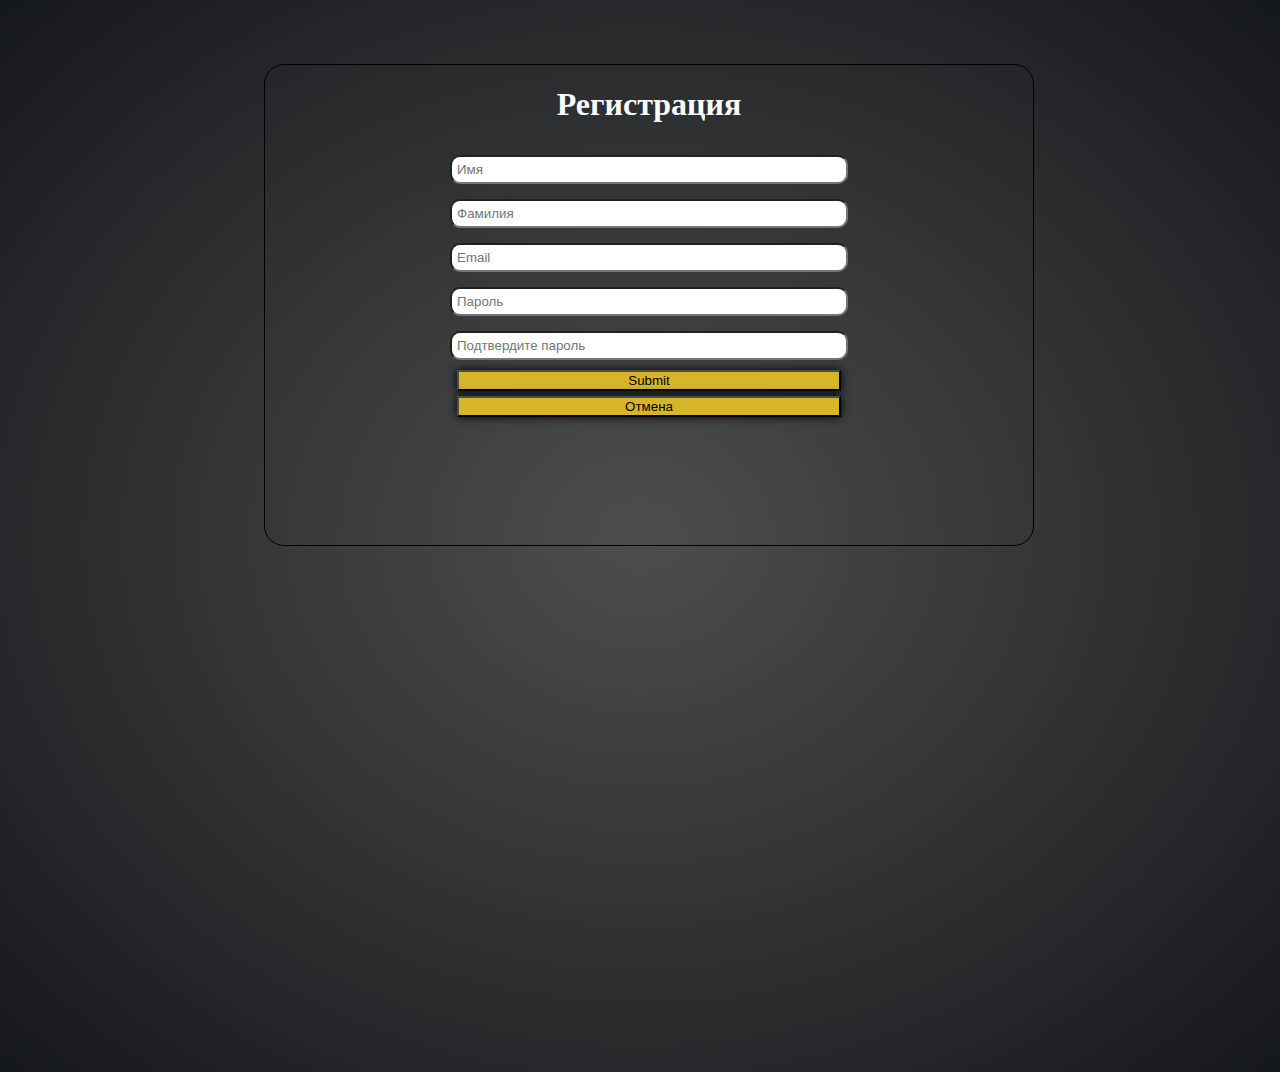
<file: a/Forma.html>
<!DOCTYPE html>
<html>
<head>
	<title>Зарегестрируйся!!!</title>
	<meta charset="utf-8">
	<link rel="stylesheet" type="text/css" href="Forma.css">
</head>
<body link="#000000" vlink="#000000" alink="#000000">

	<div class="content">
		<h1>Регистрация</h1>
		
			<input class="in" type="text" name="name" placeholder="Имя">
			<input class="in" type="text" name="sur_name" placeholder="Фамилия">
			<input class="in" type="email" name="log" placeholder="Email">
			<input class="in" type="password" name="pas" placeholder="Пароль">
			<input class="in" type="password" name="pas" placeholder="Подтвердите пароль">
			<button class="button_1">Submit</button>
			<button class="button_1"><a href="index.html">Отмена</a></button>
			


		
	</div>
</body>
</html>
</file>
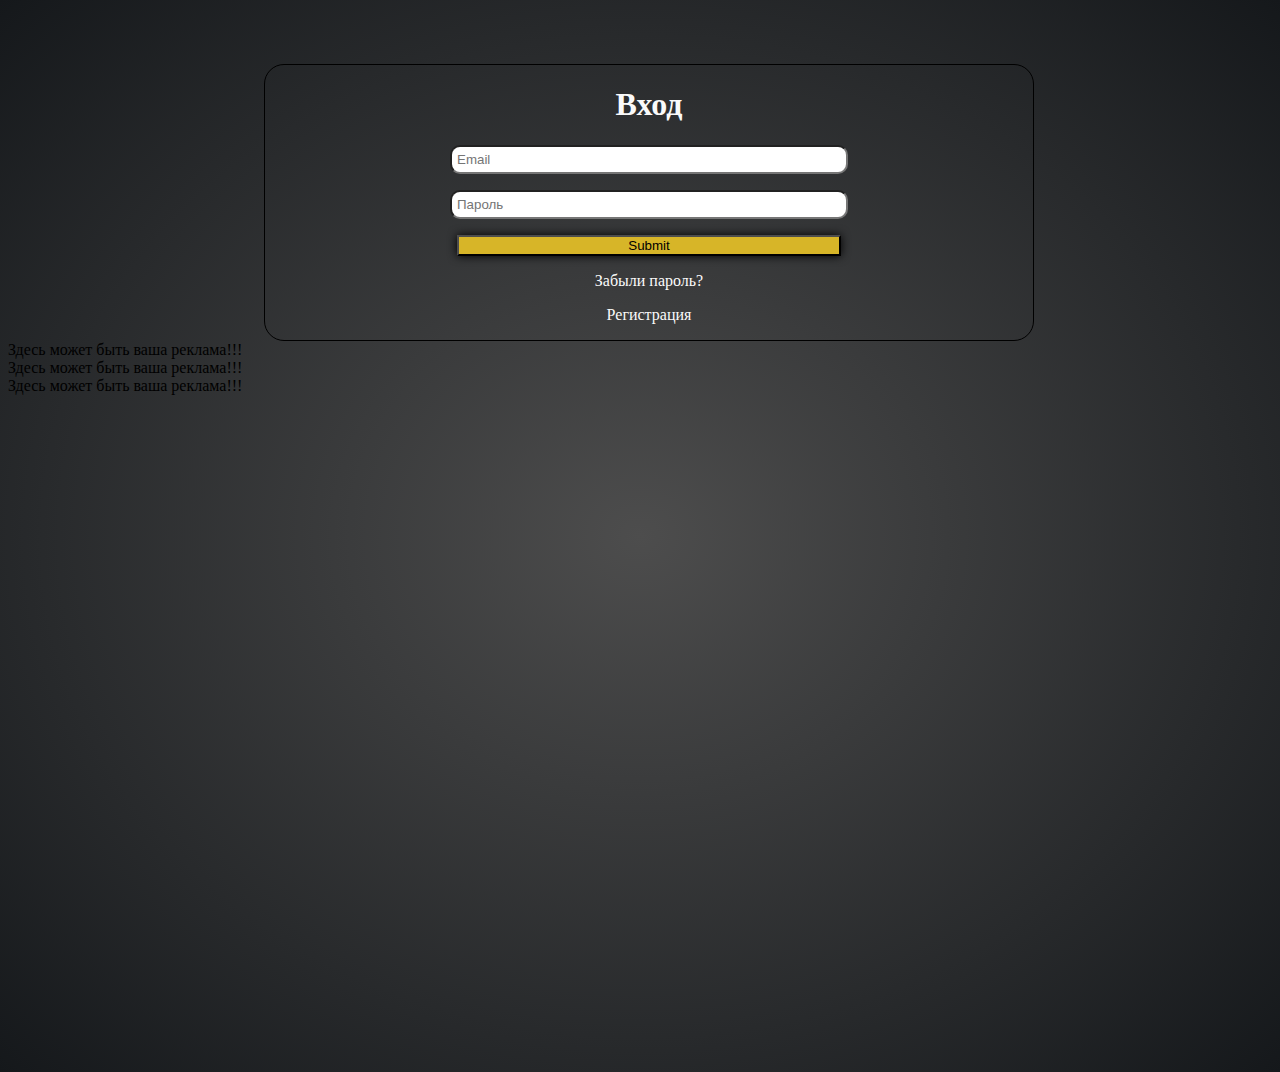
<file: a/Forma_oppen.html>
<!DOCTYPE html>
<html>
<head>
	<title>Вход</title>
	<link rel="stylesheet" type="text/css" href="Forma_oppen.css">
</head>
<body>
	<div class="main">
		<h1>Вход</h1>
		<p><input type="email" name="oppen_e"  placeholder="Email"></p>
		<p><input type="passvord"  placeholder="Пароль" name="oppen_p"></p>
		<div class="item"><button class="button_1">Submit</button></div>
		<a href=""><p>Забыли пароль?<p></a>
		<a href="Forma.html"><p>Регистрация</p></a>
	</div>
	<div class="main_r">
		<div class="reclama">Здесь может быть ваша реклама!!!</div>
		<div class="reclama">Здесь может быть ваша реклама!!!</div>
		<div class="reclama">Здесь может быть ваша реклама!!!</div>
	</div>
</body>
</html>
</file>
<file: a/Forma.css>
body{
	width: 100%;
	height: 1000px;
	background: radial-gradient(#4D4D4D,#15181B);
	background-size: cover;
}
.content{
	border: 1px solid #000;
	border-radius: 20px;
	margin-right: 20%;
	margin-left:20%;
	margin-top:5%;
	text-align: center;
	width: 60%;
	height:auto;
	padding-bottom: 10%;
	
}
input{
	width: 50%;
	margin-top: 10px;
	border-radius: 10px;
	padding: 5px;
	margin-bottom: 5px;
}
.in:focus{
	border-color: #4D4D4D;
	background-color: #D7BE17;
}
h1{
	text-align: center;
	color: #fafafa;
}
.button_1{
	background-color: #D7B528;
	box-shadow: 0 0 10px #000000;
	border-color:  #4D4D4D;
	width: 50%;
	margin-top: 5px;
}
.button_1:focus{
	background-color:#41BE32;
	border-color: #21C856;
	box-shadow: none;
	
}
.item,a{
	text-decoration: none;
	display: block;
}
</file>
<file: a/Forma_oppen.css>
body{
	width: 100%;
	height: 1000px;
	background: radial-gradient(#4D4D4D,#15181B);
	background-size: cover; 
}
.main{
	margin-left: 20%;
	margin-right: 20%;
	margin-top: 5%;
	width: 60%;
	height: auto;
	text-align: center;
	border: 1px solid #000;
	border-radius: 20px;
}
h1{
	color: #fafafa;
}
.button_1{
	background-color: #D7B528;
	box-shadow: 0 0 10px #000000;
	border-color:  #4D4D4D;
	width: 50%;
	height: 15%;
}
.button_1:focus{
	background-color:#41BE32;
	border-color: #21C856;
	box-shadow: none;
	
}
input{
	width: 50%;
	padding: 5px;
	border-radius: 10px;

}
a{
	text-decoration: none;
	color: #fafafa;
}
input:focus{
	border-color: #4D4D4D;
	background-color: #D7BE17;
}
.reclama{
	
}
</file>
